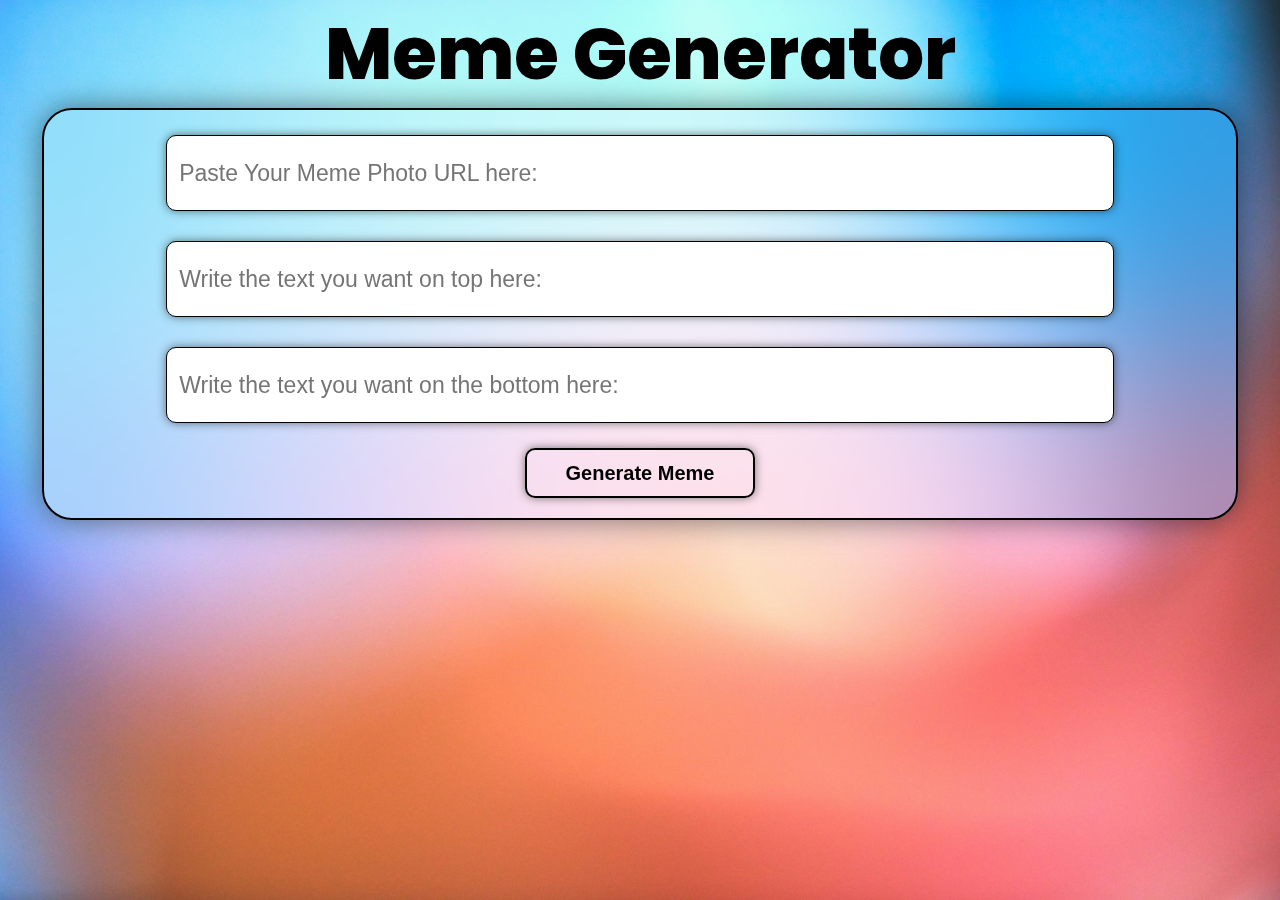
<file: Meme Generator/index.html>
<!DOCTYPE html>
<html lang="en">
<head>
    <meta charset="UTF-8">
    <meta name="viewport" content="width=device-width, initial-scale=1.0">
    <link rel="preconnect" href="https://fonts.googleapis.com">
    <link rel="preconnect" href="https://fonts.gstatic.com" crossorigin>
    <link href="https://fonts.googleapis.com/css2?family=Poppins:ital,wght@0,100;0,200;0,300;0,400;0,500;0,600;0,700;0,800;0,900;1,100;1,200;1,300;1,400;1,500;1,600;1,700;1,800;1,900&display=swap" rel="stylesheet">
    <link rel="stylesheet" href="app.css">
    <title>Meme Generator</title>
</head>
<body>
    <div id="content">
        <h1 id="appTitle"></h1>
        <form action="" id="memeForm">
            <div class="formInputGroup">
                <input type="url" id="photoUrlInput" placeholder="Paste Your Meme Photo URL here:" minlength="10"/>
            </div>
            <div class="formInputGroup">
                <input type="text" id="topTextInput" placeholder="Write the text you want on top here:" required/> 
            </div>
            <div class="formInputGroup">
                <input type="text" id="bottomTextInput" placeholder="Write the text you want on the bottom here:" required/>
            </div>      
            <button type="submit" id="generateBtn">Generate Meme</button>
        </form>
        <div id="memes">
        </div>
    </div>
    <script src="app.js"></script>
</body>
</html>
</file>
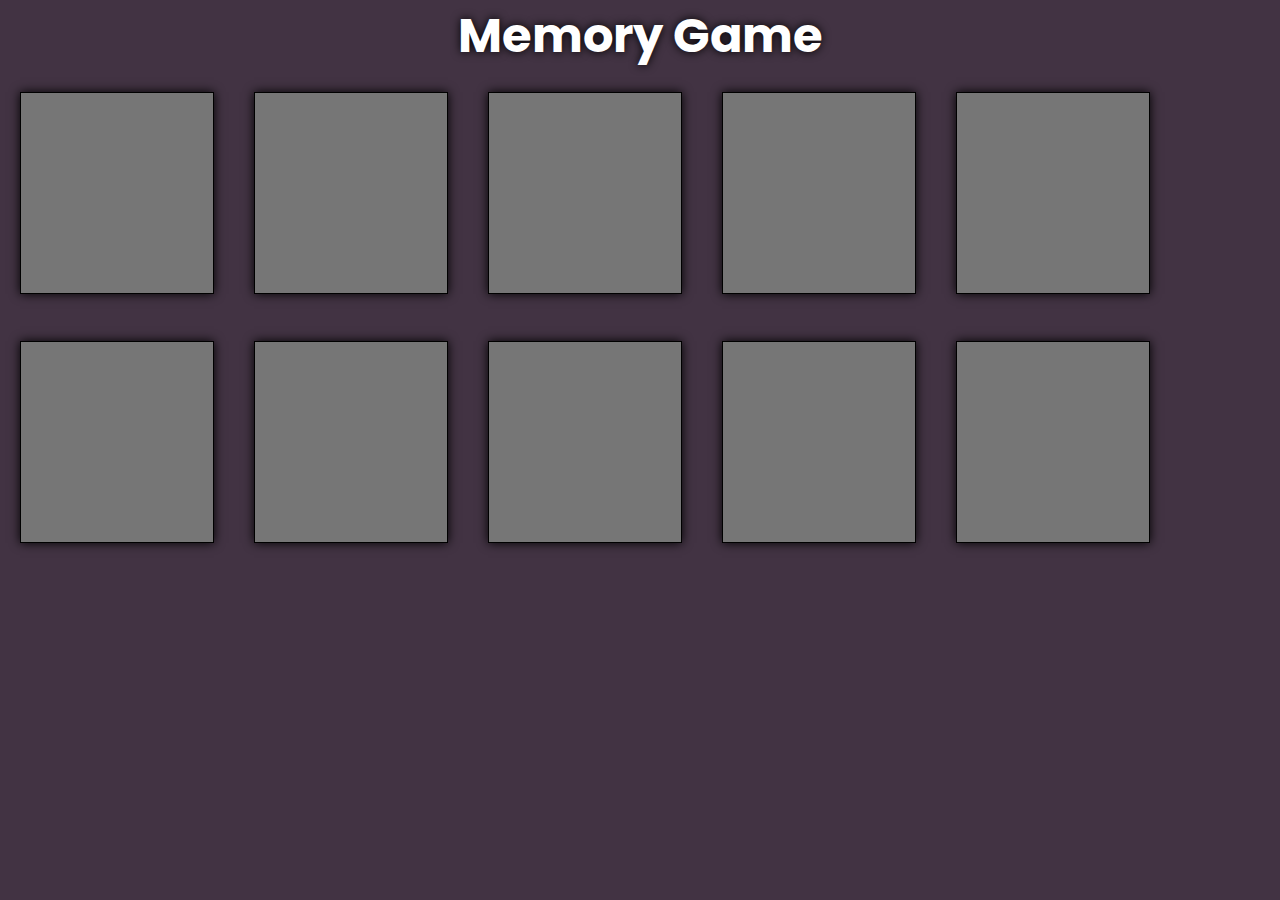
<file: Memory Game/index.html>
<!DOCTYPE html>
<html lang="en">
<head>
    <meta charset="UTF-8">
    <meta name="viewport" content="width=device-width, initial-scale=1.0">
    <link rel="stylesheet" href="app.css">
    <link href="https://fonts.googleapis.com/css2?family=Poppins:ital,wght@0,100;0,200;0,300;0,400;0,500;0,600;0,700;0,800;0,900;1,100;1,200;1,300;1,400;1,500;1,600;1,700;1,800;1,900&display=swap" rel="stylesheet">
    <title>Memory Game</title>
</head>
<body>
    <h1>Memory Game</h1>
    <div class="memoryGameContainer">

    </div>
    <script src="app.js"></script>
</body>
</html>
</file>
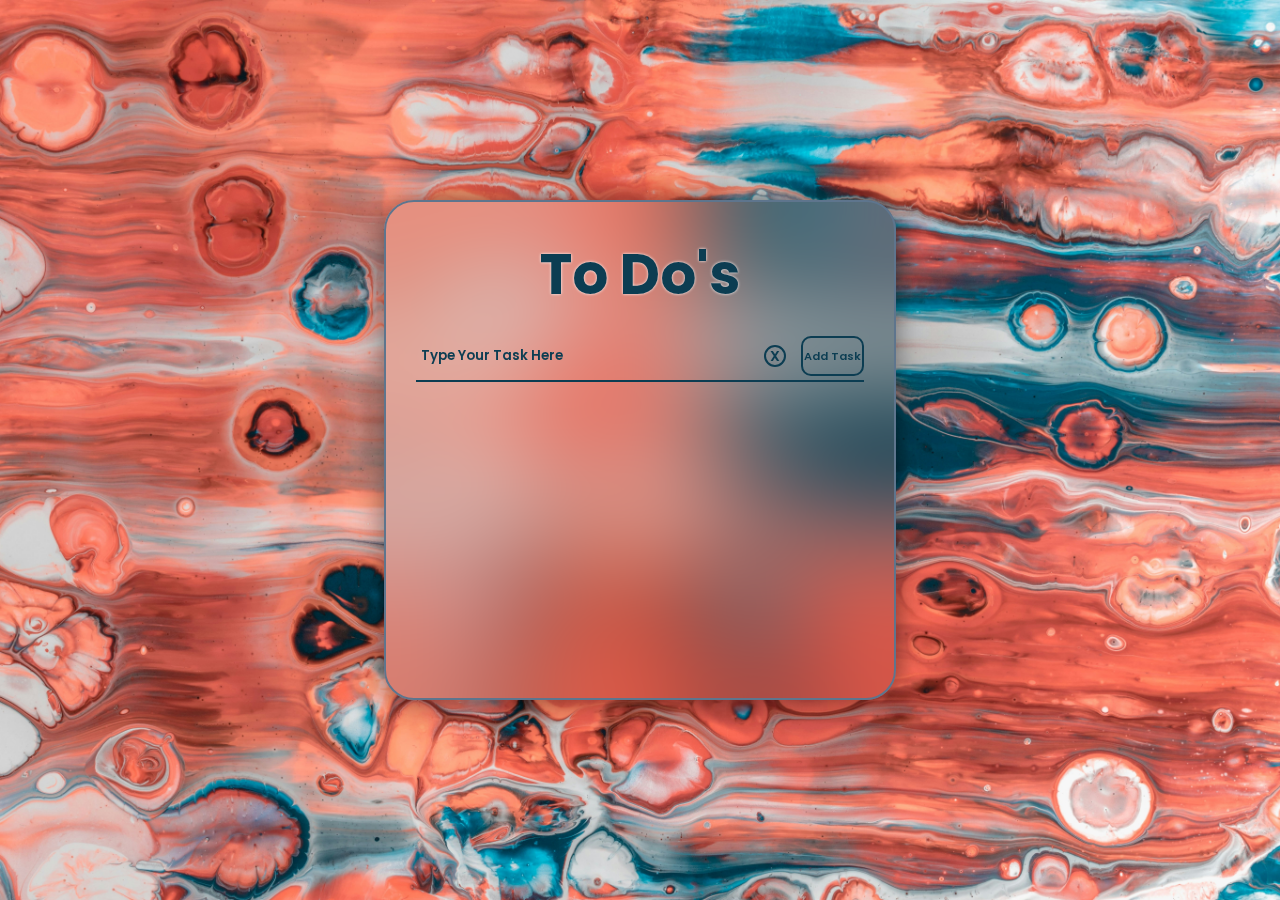
<file: ToDo App/Todo List App/index.html>
<!DOCTYPE html>
<html lang="en">
<head>
    <meta charset="UTF-8">
    <meta name="viewport" content="width=device-width, initial-scale=1.0">
    <link rel="stylesheet" href="app.css">
    <link rel="preconnect" href="https://fonts.googleapis.com">
    <link rel="preconnect" href="https://fonts.gstatic.com" crossorigin>
    <link href="https://fonts.googleapis.com/css2?family=Poppins:ital,wght@0,100;0,200;0,300;0,400;0,500;0,600;0,700;0,800;0,900;1,100;1,200;1,300;1,400;1,500;1,600;1,700;1,800;1,900&display=swap" rel="stylesheet">
    <link href="https://cdnjs.cloudflare.com/ajax/libs/font-awesome/6.5.1/css/all.min.css" rel="stylesheet">
    <title>To Do List</title>
</head>
<body>
    <div id="toDoWrapper">
        <div id="toDoContainer">
            <h1 id="appTitle"></h1>
            <div id="createTask">
                <input type="text" id="taskText" placeholder="Type Your Task Here">
                <button id="clearInput">X</button>
                <button id="addTaskBtn">Add Task</button>
            </div>
            <div >
                <ul class="taskList">
                    <!-- <li><input type="checkbox" name="" id=""><span>test task </span><button>X</button></li> -->
                </ul>
            </div>
        </div>
    </div>


    <script src="app.js"></script>
</body>
</html>
</file>
<file: Meme Generator/app.css>
@import url('https://fonts.googleapis.com/css2?family=Poppins:ital,wght@0,100;0,200;0,300;0,400;0,500;0,600;0,700;0,800;0,900;1,100;1,200;1,300;1,400;1,500;1,600;1,700;1,800;1,900&display=swap');

body {
    margin: 0;
    padding: 0;
    height: 100vh;
    font-family: 'Poppins', sans-serif;
    background: url(background.jpg) no-repeat;
    background-size: cover;
    background-position: center;
    overflow: hidden;
}
#content {
    overflow-y: auto; 
    height: 100%; 
}
h1 {
    display: flex;
    justify-content: center;
    font-size: 4.5rem;
    font-weight: 800;
    margin: 0;
}
#memeForm {
    width: 90%;
    padding: 20px;
    margin: auto;
    margin-bottom: 20px;
    background: transparent;
    border: 2px solid #000000;
    border-radius: 30px;
    backdrop-filter: blur(100px);
    box-shadow: 0 0 30px rgba(0, 0, 0, 0.5);
}
#memeForm #generateBtn {
    width: 20%;
    height: 50px;
    margin-left: 40%;
    margin-right: 40%;
    border-radius: 10px;
    border: 2px solid #000000;
    background: transparent;
    cursor: pointer;
    box-shadow: 0 0 10px rgba(0, 0, 0, 0.5);
    font-size: 1.25em;
    font-weight: 600;
}
#memeForm #generateBtn:hover {
    background-color: #ff51004d;
}
.formInputGroup {
    display: flex;
    flex-direction: row;
    margin-bottom: 10px;
    padding: 5px 0 5px 0;
}
.formInputGroup input {
    width: 80%;
    padding: 12px;    
    height: 50px;
    margin: auto;
    border-radius: 10px;
    font-size: 23px;
    font-weight: 400;
    background-color: #fff;
    border: 1px solid #000000;
    margin-bottom: 10px;
    box-shadow: 0 0 10px rgba(0, 0, 0, 0.5);
}
.memes {
    margin: 30px;
}
.memeContainer {
    position: relative;
    display: flex;
    margin: auto;
    margin-bottom: 30px;
    justify-content: center;
    align-items: center;
    width: 70%;
}
.memeImg {
    width: 100%; 
    max-width: 100%;
    margin: auto;
    height: auto;
    border: 2px solid #fff;
    position: relative;
    z-index: 0;
}
.memeText {
    width: 100%;
    text-align: center;
    font-family: 'Poppins', sans-serif;
    font-size: 3.5rem;
    font-weight: 600;
    color: #fff;
    text-shadow: 0px 0px 15px #000000;
    position: absolute;
    z-index: 1;
}
.memeText.topText {
    top: 10px; 
    cursor: pointer;
}
.memeText.bottomText {
    bottom: 30px; 
    cursor: pointer;
}
.memeContainer:hover .memeImg {
    filter: grayscale(100%);
    cursor: pointer;
}
.deleteOverlay {
    position: absolute;
    top: 0;
    left: 0;
    width: 100%;
    height: 100%;
    display: flex;
    align-items: center;
    justify-content: center;
    opacity: 0; 
    transition: opacity 0.6s ease; 
} 
.deleteIcon {
    font-size: 15rem;
    font-family: 'Poppins', sans-serif;
    text-shadow: 0 0 20px #000000;
    color: #fff;
    cursor: pointer;
}
.memeContainer:hover .deleteOverlay {
    opacity: 1; 
    cursor: pointer;
}
</file>
<file: Memory Game/app.css>
@import url('https://fonts.googleapis.com/css2?family=Poppins:ital,wght@0,100;0,200;0,300;0,400;0,500;0,600;0,700;0,800;0,900;1,100;1,200;1,300;1,400;1,500;1,600;1,700;1,800;1,900&display=swap');

body {
    height: 100vh;
    margin: 0;
    background-color: #423343;
    font-family: 'Poppins', sans-serif;
}

h1 {
    display: flex;
    align-items: center;
    justify-content: center;
    font-size: 3em;
    padding: 0;
    margin: 0;
    color: #ffffff;
    text-shadow: 0 0 10px #000000;

}

.memoryGameContainer {
    display:block;
    justify-content: center;
    align-items: center;
}

.memoryGameContainer div {
    border: 1px solid black;
    box-shadow: 0 0 10px #000000;
    width: 15%;
    height: 200px;
    margin: 20px;
    background-color: rgb(118, 118, 118);
    display: inline-block;
  }
</file>
<file: ToDo App/Todo List App/app.css>
@import url('https://fonts.googleapis.com/css2?family=Poppins:ital,wght@0,100;0,200;0,300;0,400;0,500;0,600;0,700;0,800;0,900;1,100;1,200;1,300;1,400;1,500;1,600;1,700;1,800;1,900&display=swap');


* {
    padding: 0;
    margin: 0;
    box-sizing: border-box;
    font-family: 'Poppins', sans-serif;
}

body {
    display: flex;
    justify-content: center;
    align-items: center;
    min-height: 100vh;
    background: url('background.jpg') no-repeat;
    background-size: cover;
    background-position: center;
}

#toDoWrapper {
    position: relative;
    width: 40%;
    height: 500px;
    background: transparent;
    border: 2px solid #5e758d;
    border-radius: 30px;
    backdrop-filter: blur(50px);
    box-shadow: 0 0 30px rgba(0, 0, 0, .5);
    display: flex;
    justify-content: center;
    align-content: center;
}

#toDoContainer {
    width: 100%;
    padding: 30px;
}

#toDoContainer h1 {
    font-size: 3.5em;
    color: rgb(12, 61, 82);
    text-align: center;
    text-shadow: 0 0 3px #fff;
}

#createTask {
    position: relative;
    width: 100%;
    height: 50px;
    border-bottom: 2px solid rgb(12, 61, 82);
    margin-top: 15px;
    display: flex;
    align-items: center;
    justify-content: space-between;
}

#createTask input {
    width: 75%;
    height: 100%;
    background: transparent;
    border: none;
    outline: none;
    padding: 0 8px 0 5px;
    color: rgb(12, 61, 82);
    font-weight: 600;
    
}

#createTask input::placeholder {
    color:rgb(12, 61, 82);
}

#createTask #addTaskBtn {
    position: relative;
    background: transparent;
    width: 63px;
    height: 40px;
    border-radius: 10px;
    border: 2px solid rgb(12, 61, 82);
    cursor: pointer;
    outline: none;
    color: rgb(12, 61, 82);
    font-size: .7em;
    font-weight: 600;
    text-wrap: nowrap;
}

#createTask #addTaskBtn:hover {
    background: #5e758d;
}
#createTask #clearInput {
    position: relative;
    width: 22px;
    height: 22px;
    margin-right: 3px;
    border-radius: 50%;
    background: transparent;
    border: 2px solid rgb(12, 61, 82);
    display: flex;
    align-items: center;
    justify-content: center;
    font-size: .9em;
    font-weight: 600;
    color: rgb(12, 61, 82);
    cursor: pointer;
}
#createTask #clearInput:hover {
    background: #5e758d;
}


.taskList {
    margin-top: 20px;
}
.taskList li{
    list-style-type: none;
    position: relative;
    width: 100%;
    height: 30px;
    margin: 13px 0 0 0;
    display: flex;
    align-items: center;
}


.taskList input[type="checkbox"] {
    position: relative;
    height: 22px;
    width: 22px;
    border-radius: 50px;
    appearance: none;
    -webkit-appearance: none;
    background: transparent;
    border: 2px solid rgb(12, 61, 82);
    cursor: pointer;
    display: flex;
    align-items: center;
    justify-content: center;
}
.taskList input[type="checkbox"]:after {
    content: "\f00c";
    font-weight: 900;
    font-family: "Font Awesome 6 Free";
    font-size: 16px;
    color: rgb(106, 133, 144);
    /* display: none; */
}
.taskList input[type="checkbox"]:hover {
    background-color: #6e757c;
}
.taskList input[type="checkbox"]:checked {
    background-color: #5e758d;
}
.taskList input[type="checkbox"]:checked:after {
    display: block;
    color: rgb(12, 61, 82);
}

.taskList span {
    width: 90%;
    color: rgb(12, 61, 82);
    font-weight: 600;
    padding-left: 15px;
    text-wrap: wrap;
    line-height: 17px;
    padding-top: 2px;
}
.completedTask {
    color: #ffffff;
    text-decoration: line-through;
}

.taskList button {
    width: 22px;
    height: 22px;
    border-radius: 50%;
    background: transparent;
    border: 2px solid rgb(12, 61, 82);
    display: flex;
    align-items: center;
    justify-content: center;
    font-size: .9em;
    font-weight: 600;
    color: rgb(12, 61, 82);
    cursor: pointer;
}
.taskList button:hover {
    background-color: #5e758d;
}
</file>
